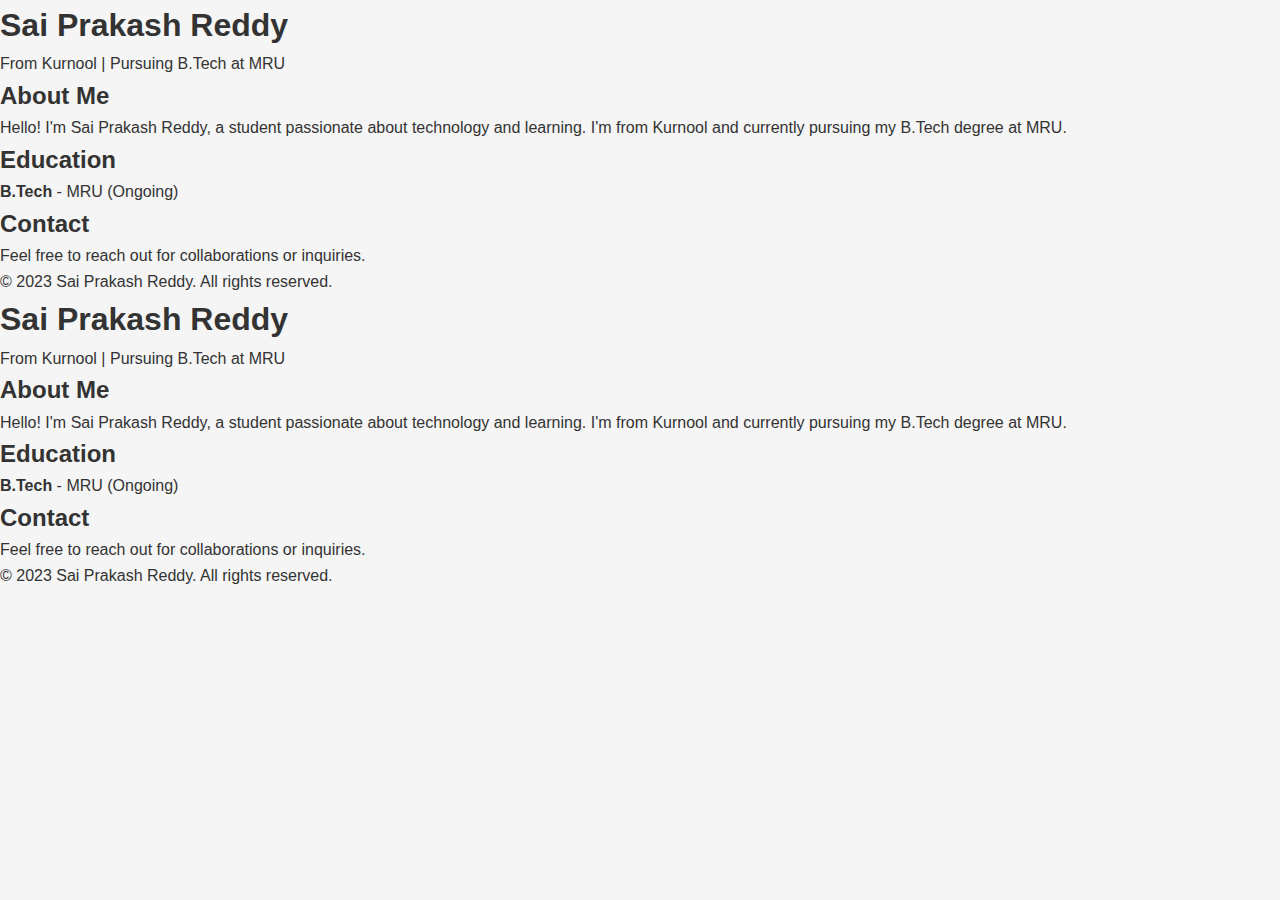
<file: index.html>
<!DOCTYPE html>
<html lang="en">
<head>
    <meta charset="UTF-8">
    <meta name="viewport" content="width=device-width, initial-scale=1.0">
    <title>Sai Prakash Reddy - Portfolio</title>
    <link rel="stylesheet" href="style.css">
</head>
<body>
    <header>
        <h1>Sai Prakash Reddy</h1>
        <p>From Kurnool | Pursuing B.Tech at MRU</p>
    </header>
    
    <section id="about">
        <h2>About Me</h2>
        <p>Hello! I'm Sai Prakash Reddy, a student passionate about technology and learning. I'm from Kurnool and currently pursuing my B.Tech degree at MRU.</p>
    </section>
    
    <section id="education">
        <h2>Education</h2>
        <ul>
            <li><strong>B.Tech</strong> - MRU (Ongoing)</li>
            <!-- Add more if available -->
        </ul>
    </section>
    
    <section id="contact">
        <h2>Contact</h2>
        <p>Feel free to reach out for collaborations or inquiries.</p>
        <!-- Add contact details if available -->
    </section>
    
    <footer>
        <p>&copy; 2023 Sai Prakash Reddy. All rights reserved.</p>
    </footer>
</body>
</html>
<!DOCTYPE html>
<html lang="en">
<head>
    <meta charset="UTF-8">
    <meta name="viewport" content="width=device-width, initial-scale=1.0">
    <title>Sai Prakash Reddy - Portfolio</title>
    <link rel="stylesheet" href="style.css">
</head>
<body>
    <header>
        <h1>Sai Prakash Reddy</h1>
        <p>From Kurnool | Pursuing B.Tech at MRU</p>
    </header>
    
    <section id="about">
        <h2>About Me</h2>
        <p>Hello! I'm Sai Prakash Reddy, a student passionate about technology and learning. I'm from Kurnool and currently pursuing my B.Tech degree at MRU.</p>
    </section>
    
    <section id="education">
        <h2>Education</h2>
        <ul>
            <li><strong>B.Tech</strong> - MRU (Ongoing)</li>
            <!-- Add more if available -->
        </ul>
    </section>
    
    <section id="contact">
        <h2>Contact</h2>
        <p>Feel free to reach out for collaborations or inquiries.</p>
        <!-- Add contact details if available -->
    </section>
    
    <footer>
        <p>&copy; 2023 Sai Prakash Reddy. All rights reserved.</p>
    </footer>
</body>
</html>
</file>
<file: style.css>
/* ----- Global Styles ----- */
* {
    margin: 0;
    padding: 0;
    box-sizing: border-box;
    font-family: "Poppins", sans-serif;
}

body {
    background: #f5f5f5;
    color: #333;
    line-height: 1.6;
}

/* ----- Container ----- */
.container {
    width: 80%;
    max-width: 900px;
    margin: 40px auto;
    background: #ffffff;
    padding: 30px;
    border-radius: 10px;
    box-shadow: 0 4px 12px rgba(0,0,0,0.1);
}

/* ----- Header ----- */
.header {
    text-align: center;
    margin-bottom: 25px;
}

.header h1 {
    font-size: 32px;
    color: #2a4d69;
    margin-bottom: 5px;
}

.header p {
    font-size: 18px;
    color: #4f4f4f;
}

/* ----- Section Titles ----- */
.section-title {
    font-size: 24px;
    margin-top: 25px;
    color: #1e3d59;
    border-left: 4px solid #1e3d59;
    padding-left: 10px;
}

/* ----- Text Content ----- */
.content p {
    margin-top: 10px;
    font-size: 16px;
    color: #555;
}

/* ----- Footer ----- */
.footer {
    text-align: center;
    margin-top: 35px;
    padding-top: 15px;
    border-top: 1px solid #ddd;
    color: #777;
    font-size: 14px;
}
</file>
